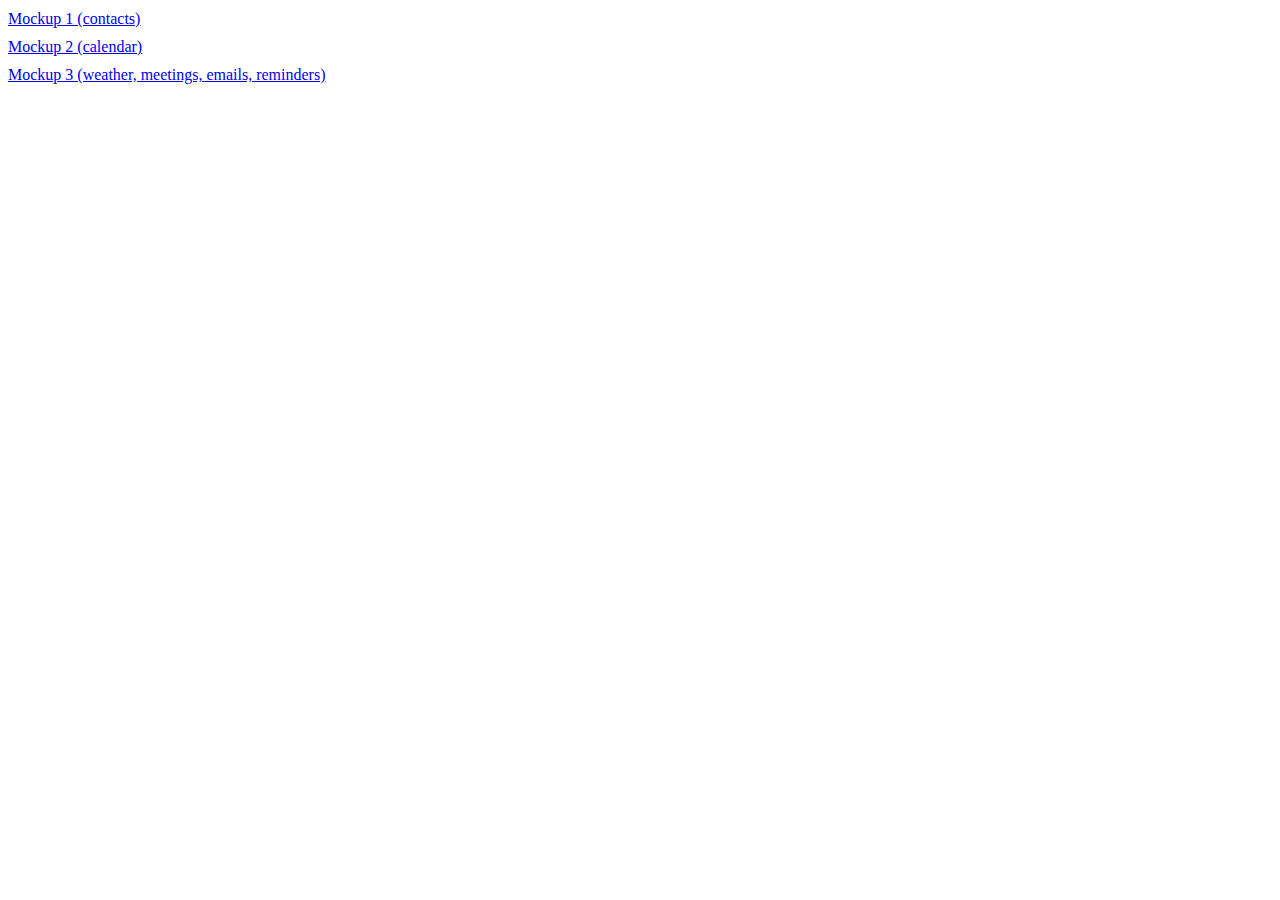
<file: index.html>
<!DOCTYPE html>
<html lang="en"></html>
<html>
  <head>
    <meta charset="UTF-8" />
    <title>Week 4 Homework</title>
    <style>
      a {
        display: block;
        margin: 10px 0;
      }
    </style>
  </head>
  <body>
    <nav>
      <a href="./m1.html">Mockup 1 (contacts)</a>
      <a href="./m2.html">Mockup 2 (calendar)</a>
      <a href="./m3.html">Mockup 3 (weather, meetings, emails, reminders)</a>
    </nav>
  </body>
</html>
</file>
